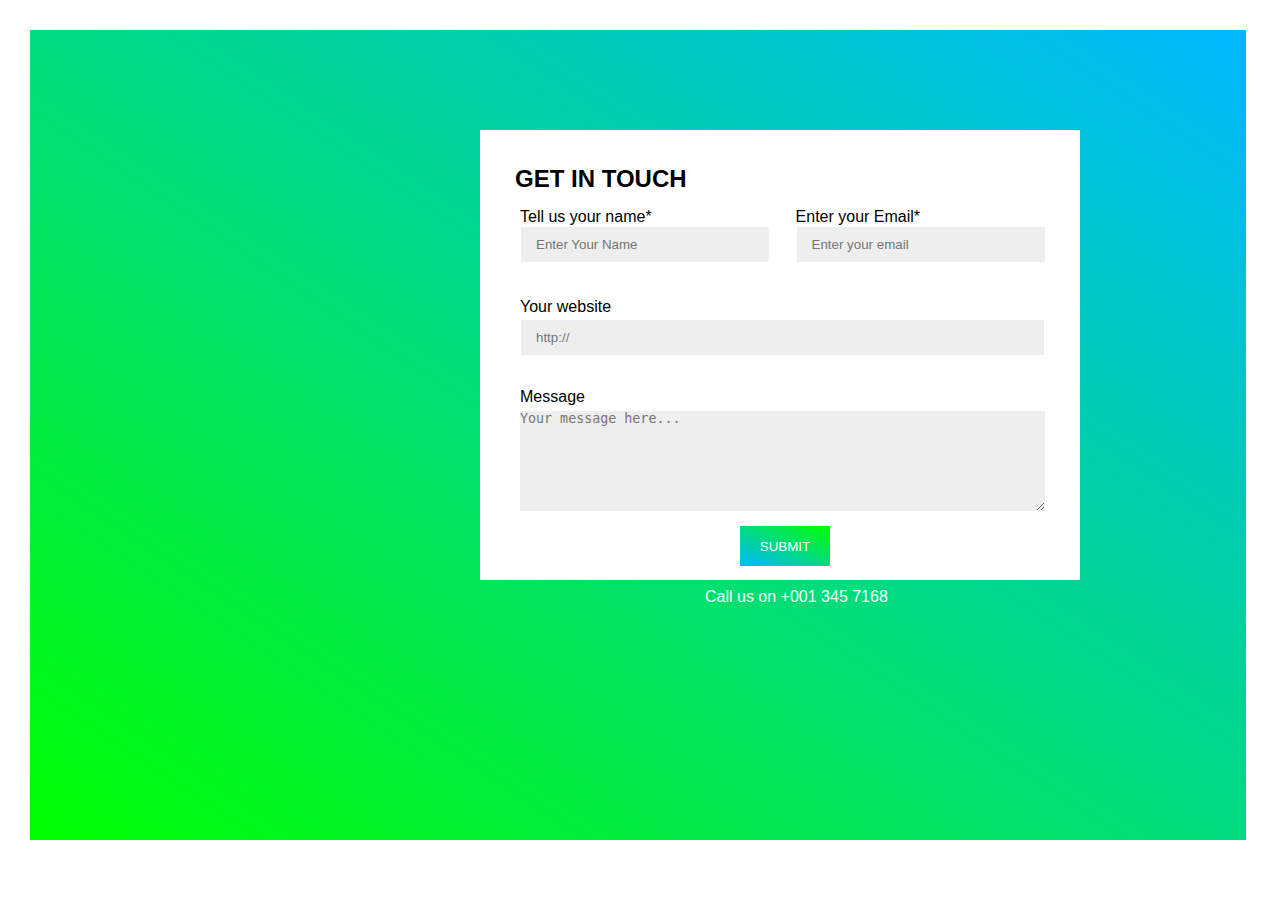
<file: index.html>
<!DOCTYPE html>
<html lang="en">
<head>
    <meta charset="UTF-8">
    <meta name="viewport" content="width=device-width, initial-scale=1.0">
    <title>Get In Touch</title>
</head>
<link rel="stylesheet" href="style.css">
<body>
    <div class="first div">
    <div class="abc">
        <div class="abcd">
            <div class="div">
                <h2>GET IN TOUCH</h2>
                <div class="aaa">
                    <div>
                <p>Tell us your name*</p>
                <input class="username" type="text" placeholder="Enter Your Name"></div>
                <div><p>Enter your Email*</p>
                <input class="username" type="text"placeholder="Enter your email">
            </div>
        
            </div>
            <p class="divp">Your website</p>
            <input class="website" type="text" placeholder="http://">
            <!-- <p class="messagep">Message</p> -->
            <!-- <input class="message" type="text" placeholder="Your message here..."> -->
            <label class="message">Message</label><br>
            <textarea name="message" id="message" class="cls2 cls"  cols="40" rows="10" placeholder="Your message here..."></textarea>
            <label for=""></label>
            <button>SUBMIT</button>
            <p class="calls">Call us on +001 345 7168</p>
            </div>
        </div>
    </div>
</div>
</body>
</html>
</file>
<file: style.css>
*{
    margin: 0px;
    padding: 0px;
}
.firstdiv{
background-color: white;
height:105vh ;
width:105vw;
border: 0px solid;

}
.abc{
height: 90vh;
width: 95vw;
background: linear-gradient(to top right, rgb(0, 255, 0),rgb(0, 183, 255));
}
.abcd{
    background-color: white;
height: 450px;
width: 600px;
position: absolute;
top: 100px;
left: 450px;
}
.aaa{
 height: 400px;
    width: 544px;
    display: grid;
grid-template-columns:auto auto;

}
.username{
    width: 250px;
    padding: 10px 15px;
    margin: 10px;
    box-sizing: border-box;
    border-radius:1px;
    border: 1px solid white;
    background-color: rgba(200, 200, 200, 0.313);
position: absolute;
top: 56px;
}
h2{
    font-family: 'Gill Sans', 'Gill Sans MT', Calibri, 'Trebuchet MS', sans-serif;
    margin: 5px;
}
.div{
position: absolute;
top: 30px;
left: 30px;
}
.website{
    width: 525px;
    padding: 10px 15px;
    margin: 10px;
    box-sizing: border-box;
    border-radius:1px;
    border: 1px solid white;
    background-color: rgba(200, 200, 200, 0.313);
    position: absolute;
    bottom: 250px;
}
.divp{
position: absolute;
bottom:290px ;

}
/* .message{
    height: 100px;
    width: 525px;
    padding: 10px 15px;
    margin: 10px;
    box-sizing: border-box;
    border-radius:1px;
    border: 1px solid white;
    background-color: rgba(200, 200, 200, 0.313);
    position: absolute;
    bottom: 110px; 
}
.messagep{
    position: absolute;
bottom:215px;
} */
p{
    font-family: 'Gill Sans', 'Gill Sans MT', Calibri, 'Trebuchet MS', sans-serif;
margin: 10px;
}
button{
    color: white;
    border: 0px;
height: 40px;
width: 90px;
position: absolute;
bottom: 50px;
left: 230px;
background: linear-gradient(to bottom left, rgb(0, 255, 0),rgb(0, 183, 255));
}
.calls{
position: absolute;
left: 185px;
bottom: 0px;
color: azure;
font-family: 'Gill Sans', 'Gill Sans MT', Calibri, 'Trebuchet MS', sans-serif;
}
button:hover{
background: linear-gradient(to top right,rgb(0, 255, 0),rgb(0, 183, 255));
cursor: pointer;
color: black;
}
#message{
width: 525px;
height: 100px;
position: absolute;
bottom: 105px;
left: 10px;
border: 0px;
background-color: rgba(200, 200, 200, 0.313);

}
.message{
position: absolute;
bottom:210px ;
left: 10px;
font-family: 'Gill Sans', 'Gill Sans MT', Calibri, 'Trebuchet MS', sans-serif;
}
</file>
